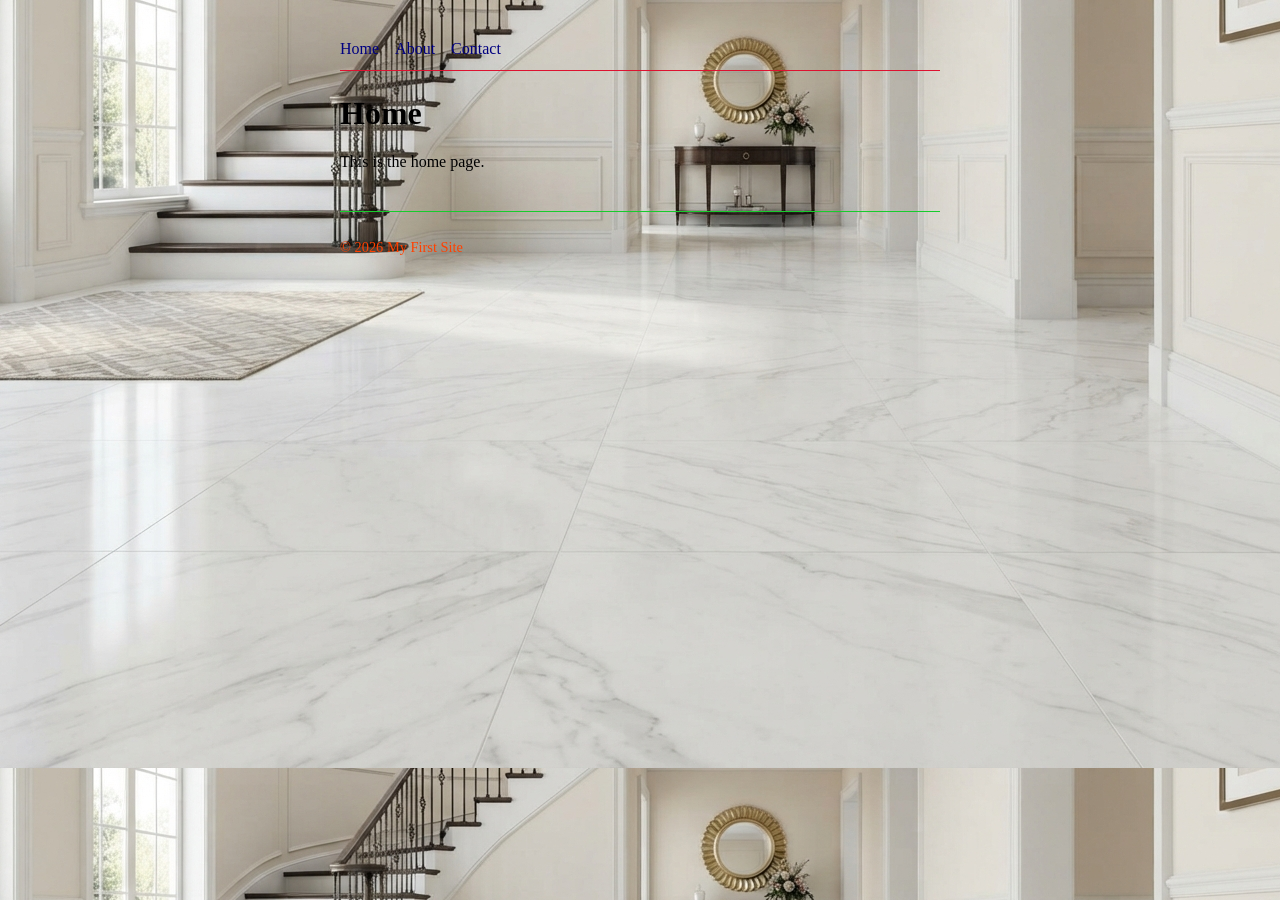
<file: index.html>
<!doctype html>
<html lang="en">
  <head>
    <meta charset="UTF-8" />
    <meta name="viewport" content="width=device-width, initial-scale=1.0" />
    <title>Home</title>
    <link rel="stylesheet" href="css/styles.css" />
  </head>
  <body>
    <nav>
      <a href="index.html">Home</a>
      <a href="about.html">About</a>
      <a href="contact.html">Contact</a>
    </nav>

    <h1>Home</h1>
    <p>This is the home page.</p>

    <footer>
      <p>&copy; <span id="year"></span> My First Site</p>
    </footer>
    <script src="js/script.js"></script>
  </body>
</html>
</file>
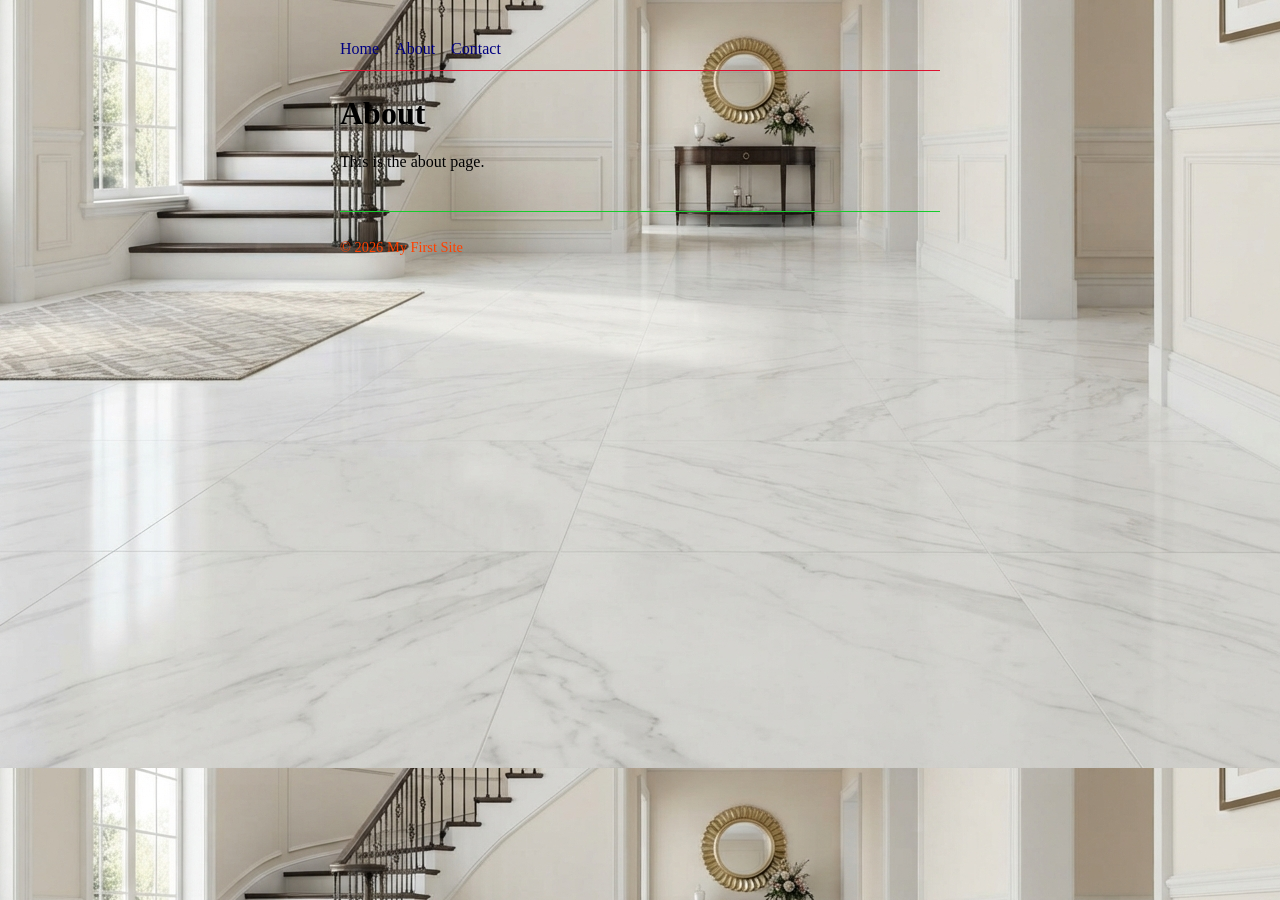
<file: about.html>
<!doctype html>
<html lang="en">
  <head>
    <meta charset="UTF-8" />
    <meta name="viewport" content="width=device-width, initial-scale=1.0" />
    <title>About</title>
    <link rel="stylesheet" href="css/styles.css" />
  </head>
  <body>
    <nav>
      <a href="index.html">Home</a>
      <a href="about.html">About</a>
      <a href="contact.html">Contact</a>
    </nav>

    <h1>About</h1>
    <p>This is the about page.</p>

    <footer>
      <p>&copy; <span id="year"></span> My First Site</p>
    </footer>

    <script src="js/script.js"></script>
  </body>
</html>
</file>
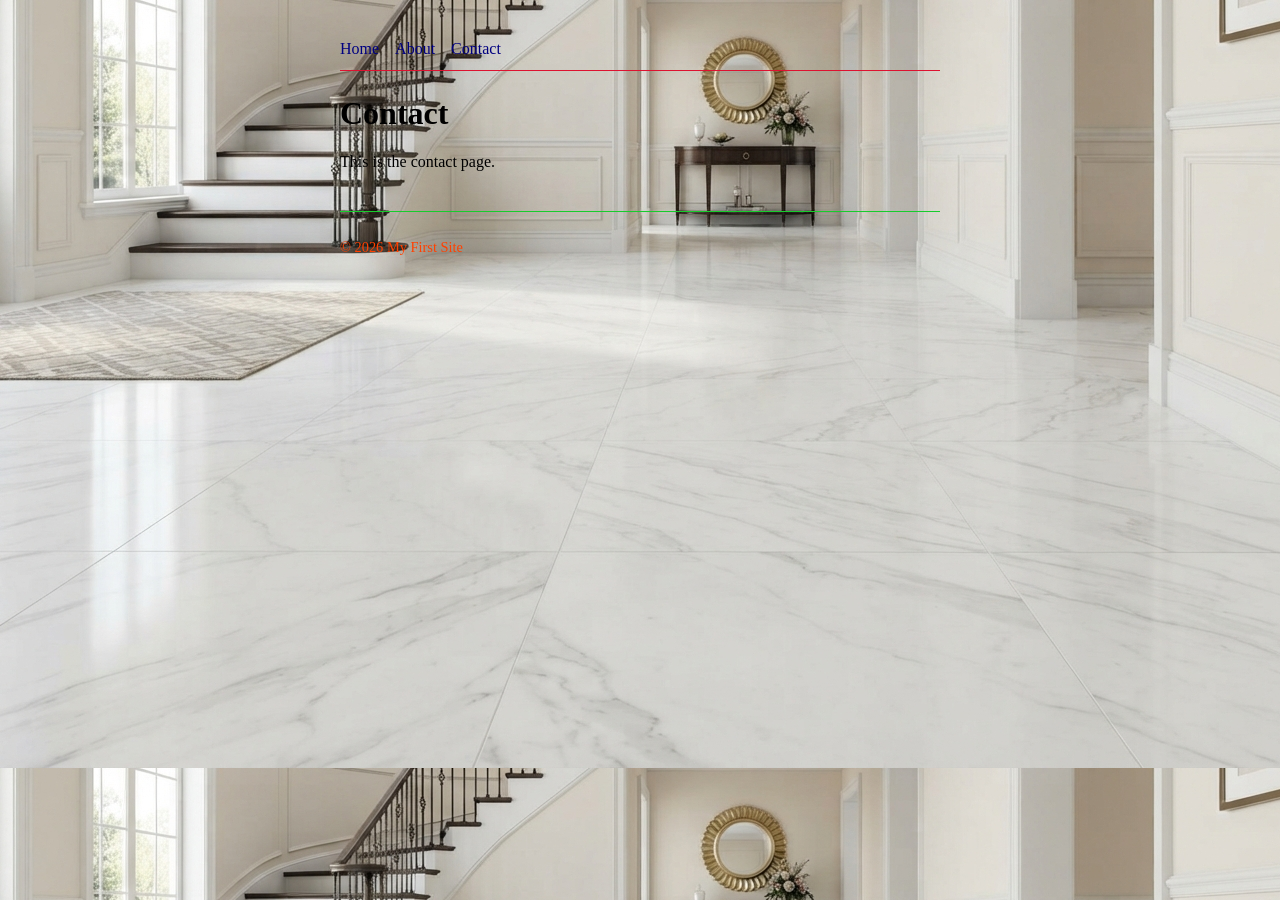
<file: contact.html>
<!doctype html>
<html lang="en">
  <head>
    <meta charset="UTF-8" />
    <meta name="viewport" content="width=device-width, initial-scale=1.0" />
    <title>Contact</title>
    <link rel="stylesheet" href="css/styles.css" />
  </head>
  <body>
    <nav>
      <a href="index.html">Home</a>
      <a href="about.html">About</a>
      <a href="contact.html">Contact</a>
    </nav>

    <h1>Contact</h1>
    <p>This is the contact page.</p>

    <footer>
      <p>&copy; <span id="year"></span> My First Site</p>
    </footer>

    <script src="js/script.js"></script>
  </body>
</html>
</file>
<file: css/styles.css>
body {
  font-family: cursive;
  max-width: 600px;
  margin: 40px auto;
  padding: 0 20px;
  color: #000000;
  background-image: url(./image_17f29020.png);
}

nav {
  display: flex;
  gap: 16px;
  margin-bottom: 24px;
  border-bottom: 1px solid #dd1230;
  padding-bottom: 12px;
}

nav a {
  text-decoration: none;
  color: navy;
}

footer {
  margin-top: 40px;
  border-top: 1px solid #17cc2c;
  padding-top: 12px;
  color: #ff4000;
  font-size: 0.9em;
}
</file>
